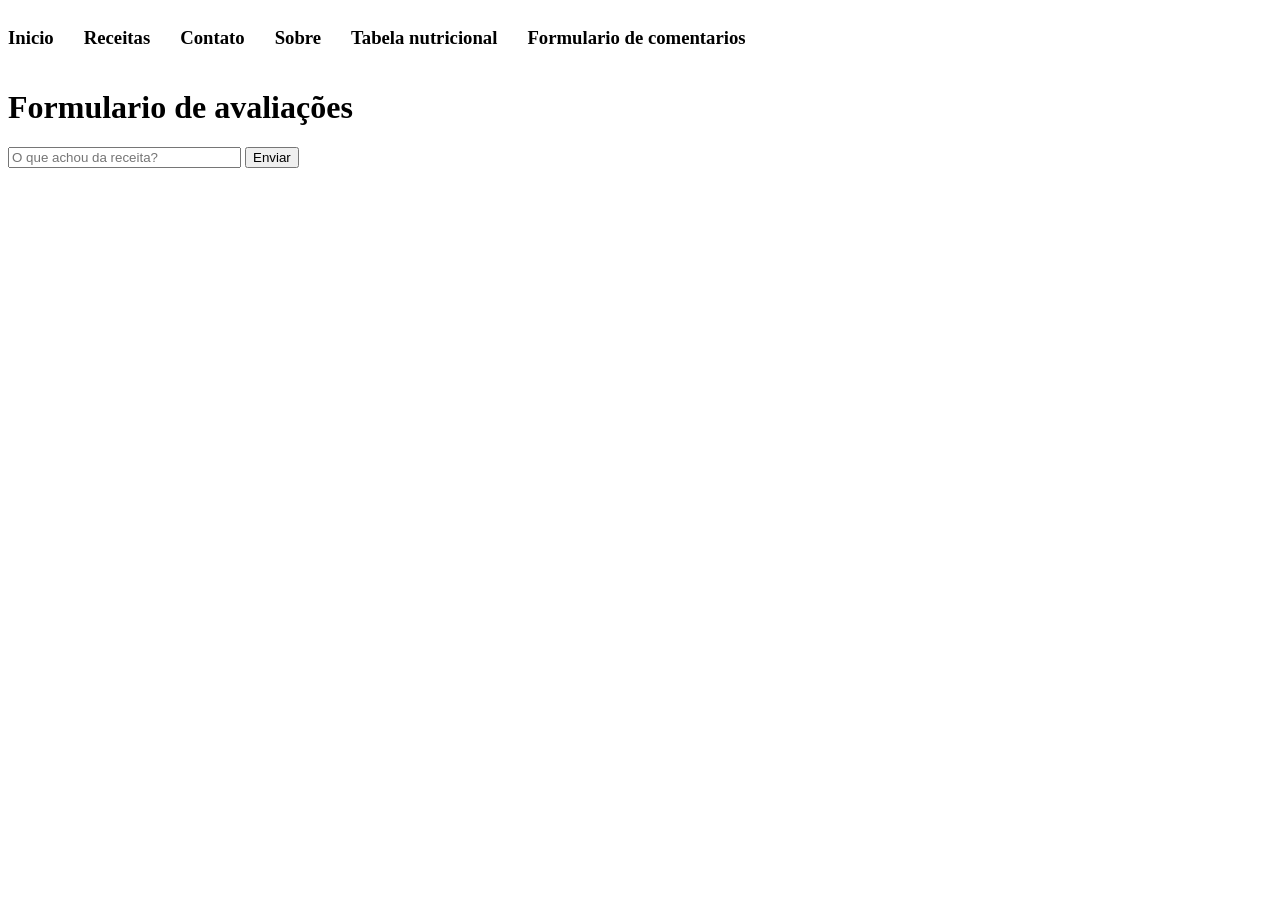
<file: Formulario de comentarios(Site de receitas).html>
<!DOCTYPE html>
<html lang="en">
<head>
    <meta charset="UTF-8">
    <meta name="viewport" content="width=device-width, initial-scale=1.0">
    <title>Formulário de comentarios aura</title>
    <link rel="stylesheet" href="Formulario de comentarios(Site de receitas).css">
</head>
<body>
    


<header class="Cabeçalho inicio">
    <footer>
<nav class="menu">
    
<h3> <a href="index.html">Inicio</a></h3> 
<h3> <a href="-Receitas(Site de receitas).html">Receitas</a></h3>   
<h3> <a href="Contato(Site de receitas).html">Contato</a></h3>   
<h3> <a href="Sobre(Site de receitas).html">Sobre</a></h3>
<h3> <a href="Tabela nutricional(Site de receitas).html">Tabela nutricional</a></h3>
<h3> <a href="Formulario de comentarios(Site de receitas).html">Formulario de comentarios</a></h3>

</nav>
</footer>

<h1>Formulario de avaliações</h1>
</header>

<form id="Form">
<input id="Formulario1" type="text" placeholder="O que achou da receita?" size="27"> 
<button id="Enviar1" type="submit">Enviar</button>
</form>

   
</body>
</html>
</file>
<file: Formulario de comentarios(Site de receitas).css>
.Cabeçalho.inicio{
background-color: rgb(255, 255, 255);
}

.menu{
    display: flex;
    gap: 30px;
}

.menu a{
    color: #000000;
    text-decoration: none;
}
</file>
